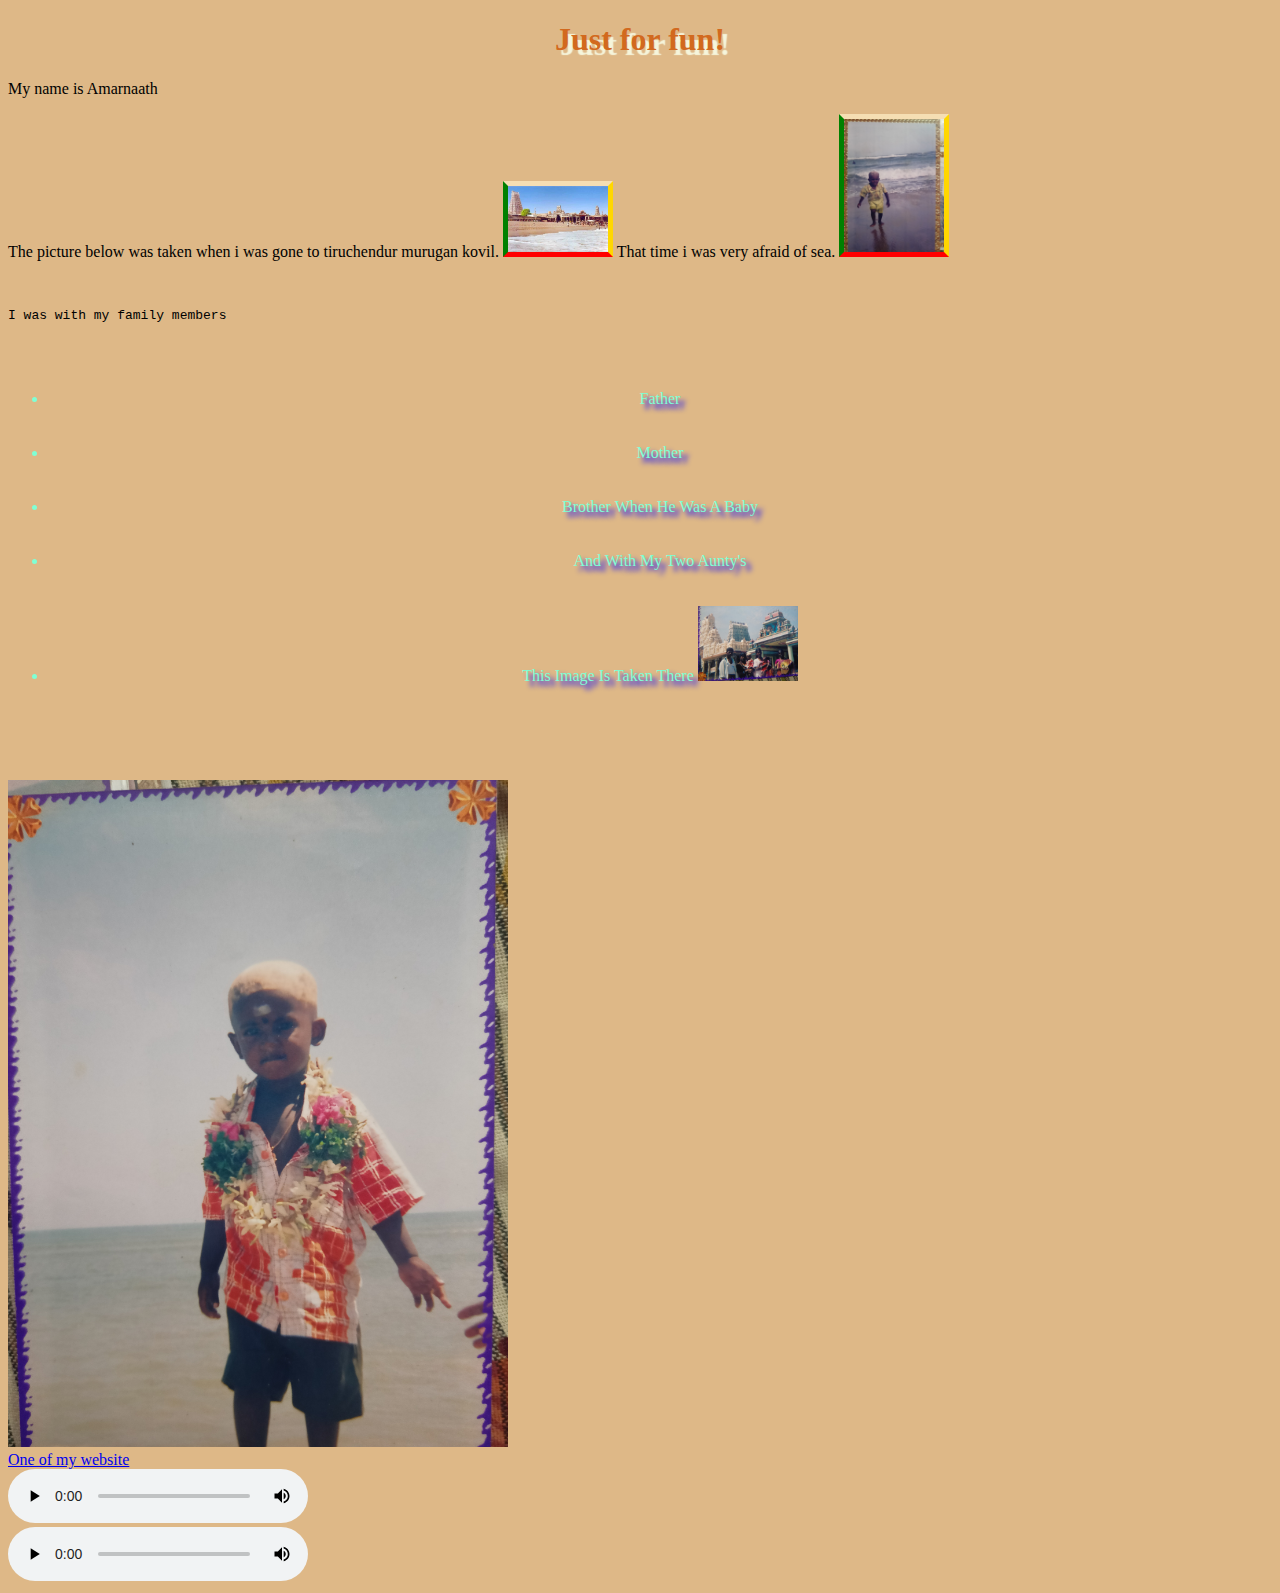
<file: index.html>
<!DOCTYPE html>

<html>
<head>
  <meta http-equiv="CONTENT-TYPE" content="text/html; charset=UTF-8">
  <link rel="stylesheet" href="style.css"/>
  <title>Amarnaath</title>
</head>
<body>
  <h1>
    Just for fun!
  </h1>
  <p>My name is Amarnaath</p>
  <p>The picture below was taken when i was gone to tiruchendur murugan kovil. <img id="me"class="image" src="images (6).jpeg" width="100px">
    That time i was very afraid of sea. <img id="you"class="image" src="IMG20250221210822.jpg" width="100px"> 
    
  </p>
  <br>
  <pre>I was with my family members
    <ul>
      <li>father</li>
      <li>mother</li>
      <li>brother when he was a baby</li>
      <li>And with my two aunty's</li>
      <li>This image is taken there <img src="IMG20250221210111.jpg" width="100"></li>
    </ul>
  </pre>
  <img src="IMG20250221211140.jpg" width="500px" alt="Amarnaath">
  <br>
  <a href="https://amarnaath-amarnaaths-projects-eab02078.vercel.app/">One of my website</a>
  <br>
  <audio controls="autoplay">
    <source src="AUD-20250314-WA0002.mp3" type="audio/mp3">
  </audio>
  <br>
  <audio controls="autoplay">
    <source src="AUD-20250313-WA0028.mp3" type="audio/mp3">
  </audio>
</body>
</html>
</file>
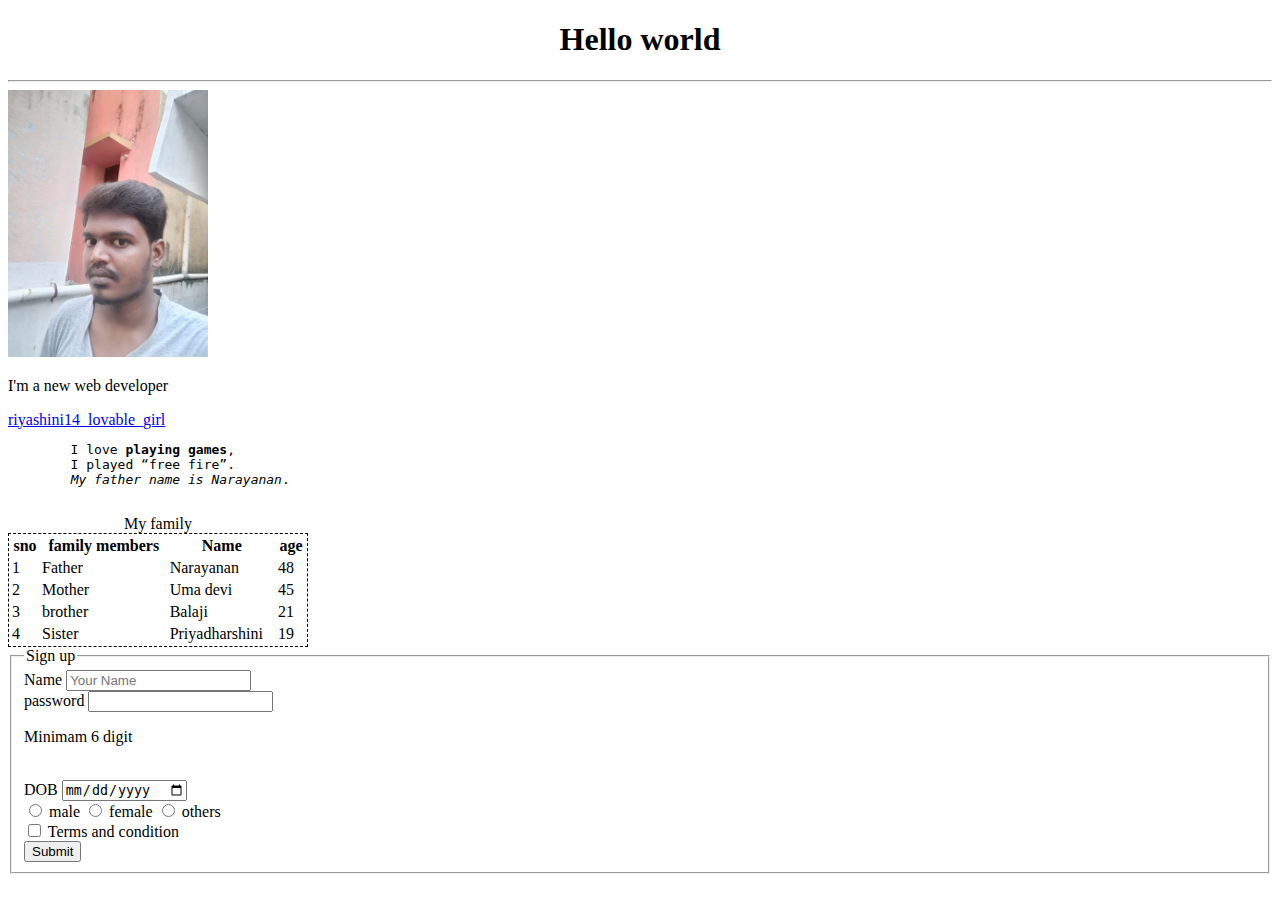
<file: index2.html>
<!DOCTYPE html>
<html lang="en">
<head>
    <title>Amarnaath</title>
</head>
<body>
    <h1 style="text-align:center;">Hello world</h1>
    <hr>
    <img src=" IMG20250324065433.jpg "alt="This is an image of Amarnaath" width="200px">
    <p>I'm a new web developer </p>
    <a href="https://www.instagram.com/riyashini14_lovable_girl?igsh=bnFxbXJtY25vNWxo">riyashini14_lovable_girl</a>
    <pre>
        I love <strong>playing games</strong>,
        I played <q>free fire</q>.
        <em>My father name is Narayanan</em>.
    </pre>
    <table width="300px" style="border:1px dashed;">
        <caption>My family</caption>
        <thead style="text-align: center;">
            <tr>
                <th>sno</th>
                <th>family members</th>
                <th>Name</th>
                <th>age</th>
            </tr>
        </thead>
        <tbody>
            <tr>
                <td>1</td>
                <td>Father</td>
                <td>Narayanan</td>
                <td>48</td>
            </tr>
            <tr>
                <td>2</td>
                <td>Mother</td>
                <td>Uma devi</td>
                <td>45</td>
            </tr>
            <tr>
                <td>3</td>
                <td>brother</td>
                <td>Balaji</td>
                <td>21</td>
            </tr>
            <tr>
                <td>4</td>
                <td>Sister</td>
                <td>Priyadharshini</td>
                <td>19</td>
            </tr>
        </tbody>
    </table>
    <fieldset>
        <legend>Sign up</legend>
    <form>
        <label>Name</label>
        <input type="text" required placeholder="Your Name">
        <br>
        <label>password</label>
        <input type="password"required>
        <br>
        <p>Minimam 6 digit</p>
        <br>
        <label>DOB</label>
        <input type="date"required>
        <br>
        <input type="radio" name="gender">
        <label>male</label>
        <input type="radio" name="gender">
        <label>female</label>
        <input type="radio" name="gender">
        <label>others</label>
        <br>
        <input type="checkbox" name="agree">
        <label>Terms and condition</label>
        <br>
        <input type="submit">
        
    </form>
    </fieldset>
</body>
</html>
</file>
<file: style.css>
body{
  background: burlywood;
}
h1{
  text-align: center;
  color: chocolate;
  text-shadow: 5px 5px 1px beige;
}
  span{
    font-family: serif;
    color:green;
  }
.image{
  border-style:solid;
  border-width:5px;
  border-color:   wheat gold red green;
}
#me{
  position: relative;
}
#you{
  position: sticky;
}
ul{
  font-family:  times;
  text-align: center;
  text-transform: capitalize;
  color: aquamarine;
  text-shadow: 5px 5px 5px blue ;
}
</file>
